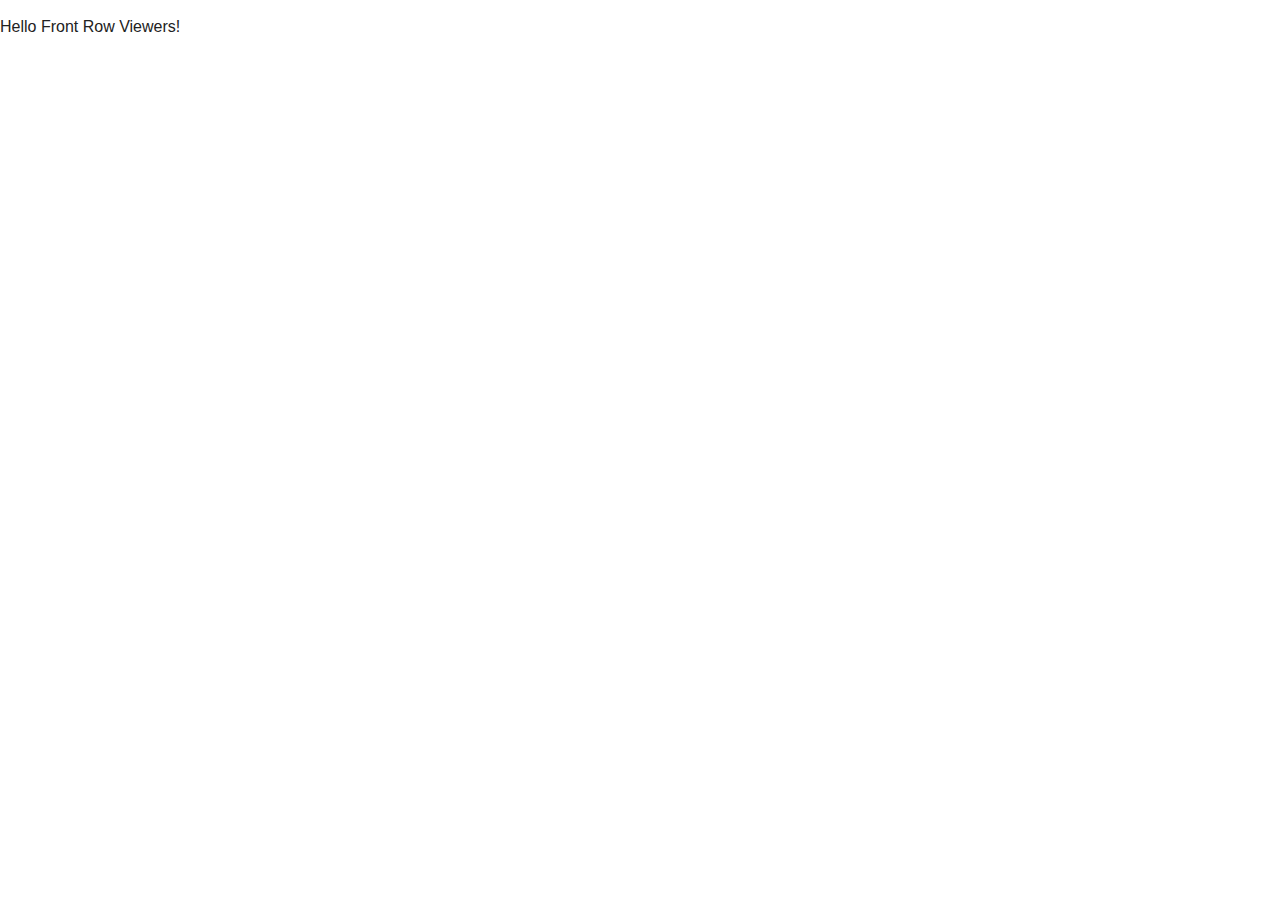
<file: template.html>
<!DOCTYPE html>
    <head>
        <meta charset="utf-8">
        <meta http-equiv="X-UA-Compatible" content="IE=edge">
        <meta name="viewport" content="width=device-width, initial-scale=1">
        <title>vlearner Meeting</title>
        <meta name="description" content="">

        <!--
        The favicon is the image that appears next to your title
        in a browser tab/window. You can create a .ico file from an image file 
        using a converter (e.g. http://tools.dynamicdrive.com/favicon)
        
        Once you have a favicon file, overwrite the favicon.ico file in this 
        folder.
        -->

        <link rel="shortcut icon" href="favicon.ico">

        <!-- 
        These link tags load the normalize CSS file and your own CSS file.
        -->

        <link rel="stylesheet" href="css/normalize.css">
        <link rel="stylesheet" href="css/html5-boilerplate.css">
        <link rel="stylesheet" href="css/main.css">
    </head>

    <body>
        <p>Hello Front Row Viewers!</p>



        <!-- 
        These script tags load jQuery, any plugins you've downloaded, 
        and your main JavaScript file into your web page
        -->
        <script src="//ajax.googleapis.com/ajax/libs/jquery/1.10.2/jquery.min.js"></script>
        <script>window.jQuery || document.write('<script src="js/vendor/jquery-1.10.2.min.js"><\/script>')</script>
        <script src="js/plugins.js"></script>
        <script src="js/main.js"></script>
    </body>
</html>
</file>
<file: css/html5-boilerplate.css>
/*! HTML5 Boilerplate v4.3.0 | MIT License | http://h5bp.com/ */

/*
 * What follows is the result of much research on cross-browser styling.
 * Credit left inline and big thanks to Nicolas Gallagher, Jonathan Neal,
 * Kroc Camen, and the H5BP dev community and team.
 */

/* ==========================================================================
   Base styles: opinionated defaults
   ========================================================================== */

html,
button,
input,
select,
textarea {
    color: #222;
}

html {
    font-size: 1em;
    line-height: 1.4;
}

/*
 * Remove text-shadow in selection highlight: h5bp.com/i
 * These selection rule sets have to be separate.
 * Customize the background color to match your design.
 */

::-moz-selection {
    background: #b3d4fc;
    text-shadow: none;
}

::selection {
    background: #b3d4fc;
    text-shadow: none;
}

/*
 * A better looking default horizontal rule
 */

hr {
    display: block;
    height: 1px;
    border: 0;
    border-top: 1px solid #ccc;
    margin: 1em 0;
    padding: 0;
}

/*
 * Remove the gap between images, videos, audio and canvas and the bottom of
 * their containers: h5bp.com/i/440
 */

audio,
canvas,
img,
video {
    vertical-align: middle;
}

/*
 * Remove default fieldset styles.
 */

fieldset {
    border: 0;
    margin: 0;
    padding: 0;
}

/*
 * Allow only vertical resizing of textareas.
 */

textarea {
    resize: vertical;
}
</file>
<file: css/main.css>
/* ==========================================================================
   Your custom CSS styles
   ========================================================================== */
:root{
    --orange: #ff5722;
    --darkblue: #273c5d;
    --lightgreen: #65ffdb;
}

/*Global*/
html{ overflow: hidden; }
html,body,.wrapper{ height: 100%; }


/*Layout*/
.wrapper{ 
        display: grid; 
        grid-template-columns: 100% auto;
    }

    .wrapper-80{ grid-template-columns: 80% auto; }
    .wrapper-100{ grid-template-columns: 100% auto; }
    

    [data-devices="desktop"] .wrapper{
        grid-template-columns: 80% auto;
    }

    [data-devices="mobile"] .wrapper{
         grid-template-columns: 100% auto;
     }


.main{
    display: flex;
    flex-direction: column;
    background: linear-gradient(180deg,#182b4a, #101c2f,#1155bd);
    height: 100%;
}

/*Color BG*/
.bg-orange{ background: var(--orange);}


/*Toolbar*/
.toolbars{
    position: relative;
    width: 100%;
}
    .toolbars ul{ 
        line-height: .5em;
        display: flex;
        flex-direction: row;
        flex-wrap: nowrap;
        list-style: none;
        margin: 0;
        padding: 0;
        overflow-x: auto;
     }

    .toolbars .icon{ 
            width: 100%;
            display: inline-block;
            text-align: center;
            padding: 14px;
        }

        .toolbars .icon:hover{
            background: #ff6c3e;
        }

    .toolbars .icon img{
        width: 100%;
        height: 30px;
        display: block;
        margin: 0 auto;
        margin-bottom: 5px;
    }

      .toolbars .icon i{
          font-style: normal;
          color: #fff;
          font-size: .9rem;
      }



/*Rows*/
.top-rows{
    display: flex;
    flex-direction: row;
    width: 100%;
}

    /*1.6: 1 ratio*/
    .top-rows div{
        position: relative;
        width: 250px;
        height: 100%;
        }

         .top-rows div img{ width: 100%; }

    .top-rows .rows-item .pp-name{
        position: absolute;
        bottom: 0;
        left: 0;
        background: #232323;
        color: white;
        font-size: .8rem;
        padding: 0px 4px;
        letter-spacing: .5px;
        font-family: unset;
    }

            .top-rows .rows-item .pp-name .icon{
                height: 15px;
                width: 15px;
                vertical-align: middle;
            }


.main-rows{
    width: 100%;
    display: flex;
    flex-direction: row;
    justify-content: center;
    margin: auto;
    padding: 10px;
}



/*Animation Elements*/
.is-focus{
    box-shadow: 0 0 0px 1px var(--lightgreen);
    z-index: 3;
    animation-name: is-focus;
    animation-duration:.5s;
    animation-iteration-count: 5;
}

@keyframes is-focus{
  from {  box-shadow: 0 0 0px 1px transparent; }
  to {  box-shadow: 0 0 0px 1px var(--lightgreen); }
}


/*Sider , aside*/
body[data-devices="desktop"] .sider{
    position: relative;
    transform: translateX(0%);
}

body[data-devices="ipad"] .sider{
    position: absolute;
    width: 100%;
    /* transform: translateX(100vw); */
}
  
body[data-devices="mobile"] .sider{
    position: absolute;
    width: 100vw;
    /* transform: translateX(100%); */
}

/*Mobile Situation*/
[data-mobile-views="on"]{
    transform: translateX(0%);
}

[data-mobile-views="off"]{
    transform: translateX(100%);
}

aside.sider{
    width: 100%;
    height: 100%;
    display: block;
    z-index: 1000;
    background: linear-gradient(180deg, var(--darkblue) 30%, #1e5ab9);
    transition: .3s;
}   

    .sider .header{
        display: flex;
        padding: 10px;
        margin: 0;
        color: #fff;
        font-weight: bold;
        border-bottom: 1px solid rgba(255, 255, 255, 0.2);

    }

    .sider ul{ 
        list-style: none;
        margin: 0;
        padding: 0;
        color: #fff;
    }

    .sider .pp-single{
        display: flex;
        font-size: 0.85rem;
        padding: 16px 7px;  
        box-shadow: 0 1px 0px 0px #335d9a;

    }

    .sider .pp-single img{ 
        width: 20px;
        height: 20px;

    }

    .sider .pp-single .pp-name{
        margin-left: 6px;
        white-space: nowrap;
    }

    .sider .pp-single .pp-tools{
        margin-left: auto;
    }


/*Position*/
.fixed-bottom{
    position: fixed; 
    bottom: 0 !important;
}














/* ==========================================================================
   Your custom CSS styles for smartphones and screens smaller than 480 px
   ========================================================================== */

@media only screen and (max-width: 480px) {
    /* insert styles here */
}



/* ==========================================================================
   Helper classes
   ========================================================================== */

.hidden {
    display: none !important;
    visibility: hidden;
}

/* Clearfix
 * Adding a 'clearfix' class will allow parent elements to contain a floated child element
 */

.clearfix:before,
.clearfix:after {
    content: " "; /* 1 */
    display: table; /* 2 */
}

.clearfix:after {
    clear: both;
}

/*
 * For IE 6/7 only
 * Include this rule to trigger hasLayout and contain floats.
 */

.clearfix {
    *zoom: 1;
}
</file>
